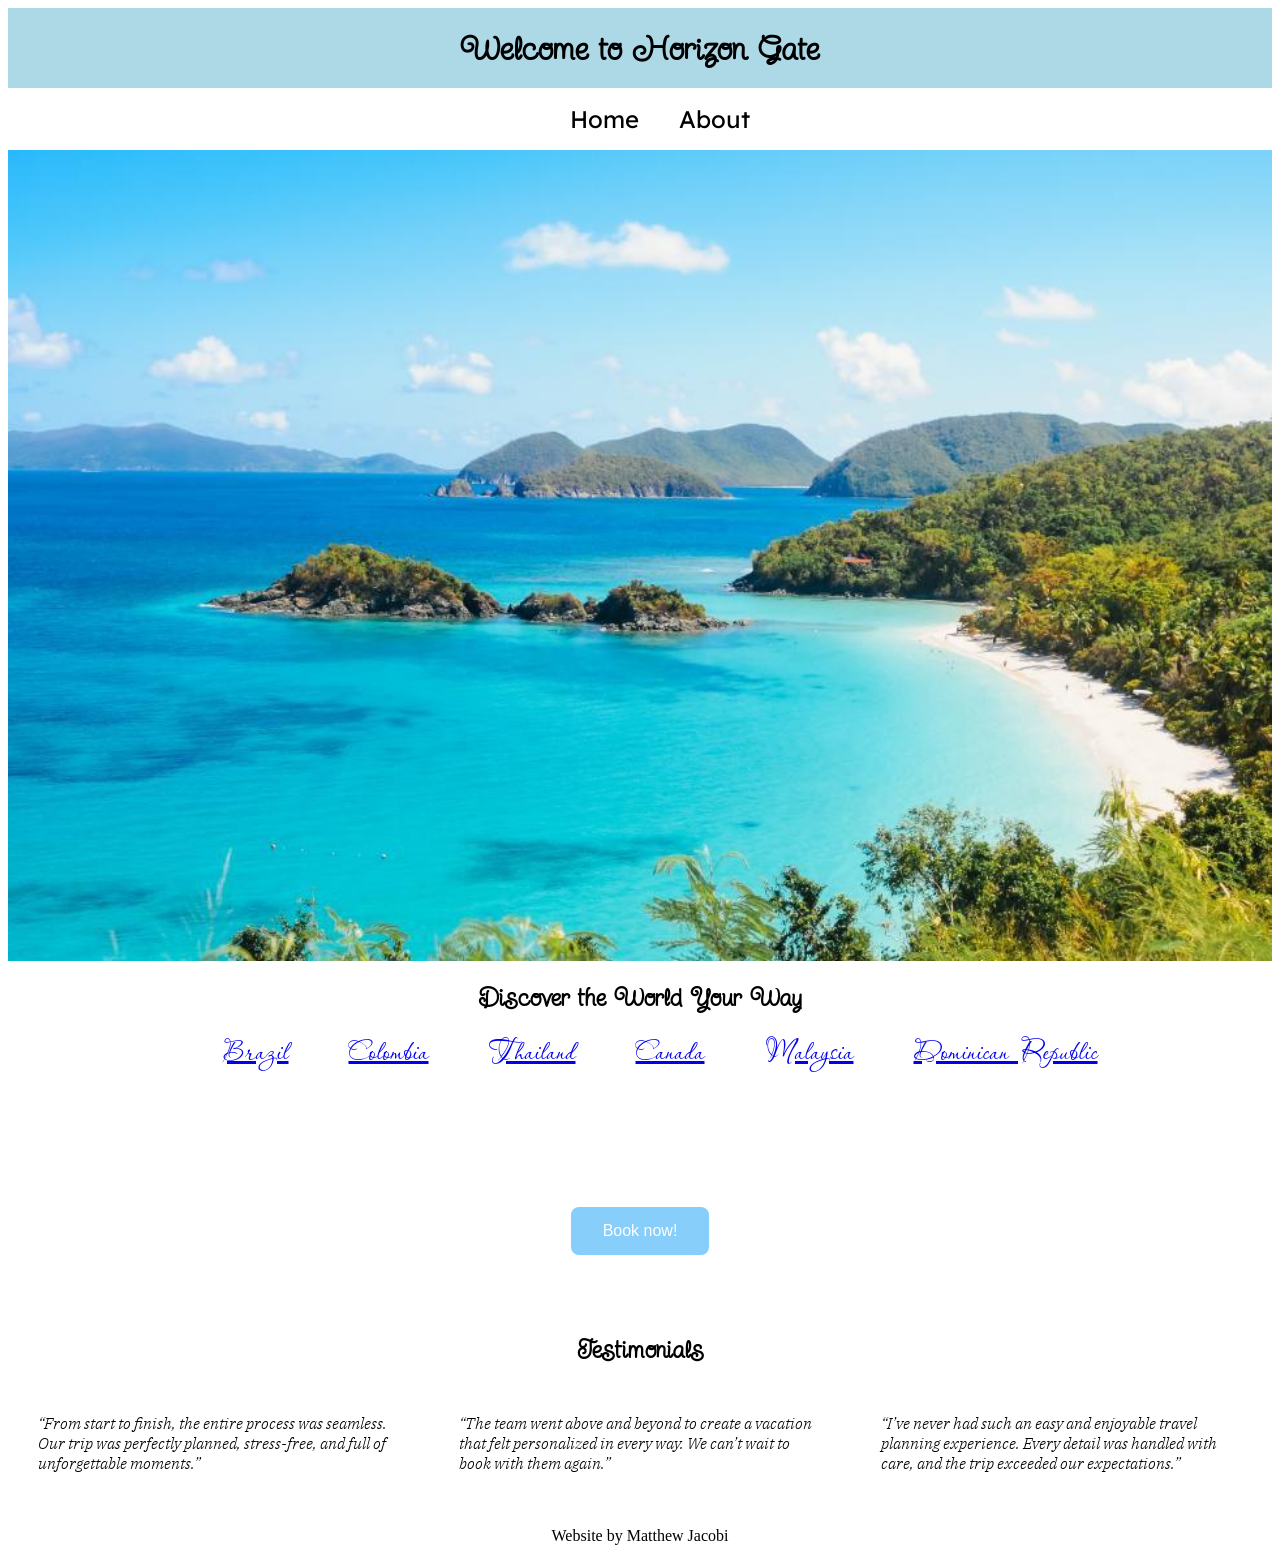
<file: index.html>
<!DOCTYPE html>
<html>

<head>
	<title>Horizon Gate Travel Agency </title>
	<meta charset="UTF-8"> 
	<meta name="viewport" content="width=device-width, initial-scale=1.0">

	<link rel="stylesheet" href="style.css">

	<link rel="preconnect" href="https://fonts.googleapis.com">
	<link rel="preconnect" href="https://fonts.gstatic.com" crossorigin>
	<link href="https://fonts.googleapis.com/css2?family=IBM+Plex+Serif:ital,wght@0,100;0,200;0,300;0,400;0,500;0,600;0,700;1,100;1,200;1,300;1,400;1,500;1,600;1,700&family=Lexend:wght@100..900&family=Passions+Conflict&family=Twinkle+Star&display=swap" rel="stylesheet">


	<style>
	p { font-family: "IBM Plex Serif", serif;
  font-weight: 300;
  font-style: italic;
	}
</style>

</head>

<body>

	<header>
		<div class="masthead">
			<h1 id="section-one">Welcome to Horizon Gate</h1>
		</div>

		<div class="navbar">
			<ul> 
				<li><a href="index.html">Home</a></li>
				<li><a href="about.html">About</a></li>
			</ul>
		</div>

	</header>

	<main> 

		<div class="photo">
		<img src="img/tropical-beach-scene.jpg" alt="A tropical beach with bright turquoise water, white sand, small green islands, and forested hills under a blue sky with scattered clouds." width="100%">
		</div>
			
		<div class="section-two">
			<h2 id="Destinations">Discover the World Your Way</h2>
		</div>

	<div class="cities">
		<ul>
			<li><a href="https://visitbrasil.com/en/" target="_blank">Brazil</a></li>
			<li><a href="https://colombia.travel/en" target="_blank">Colombia</a></li>
			<li><a href="https://www.tourismthailand.org/Home" target="_blank">Thailand</a></li>
			<li><a href="https://travel.destinationcanada.com/en-us" target="_blank">Canada</a></li>
			<li><a href="https://www.malaysia.travel/" target="_blank">Malaysia</a></li>
			<li><a href="https://www.godominicanrepublic.com/" target="_blank">Dominican Republic</a></li>
		</ul>
	</div>

	<div class="book">
	<button type="button" class="button" onclick="alert('You are booking for Horizon Gate Travel Agency.')">Book now!</button>
</div>

		<div class="section-three">
			<h2 id="Testimonials">Testimonials</h2>
		</div>

		<div class="quotes">

		<div class="quote-one">
		<p>“From start to finish, the entire process was seamless. Our trip was perfectly planned, stress-free, and full of unforgettable moments.”</p>
		</div>

		<div class="quote-two">

		<p>“The team went above and beyond to create a vacation that felt personalized in every way. We can’t wait to book with them again.”</p>
		</div>

		<div class="quote-three">
		<p>“I’ve never had such an easy and enjoyable travel planning experience. Every detail was handled with care, and the trip exceeded our expectations.”</p>
		</div>
		</div>

		
	</main>

	<footer>
		Website by Matthew Jacobi
	</footer>
</body>

</html>
</file>
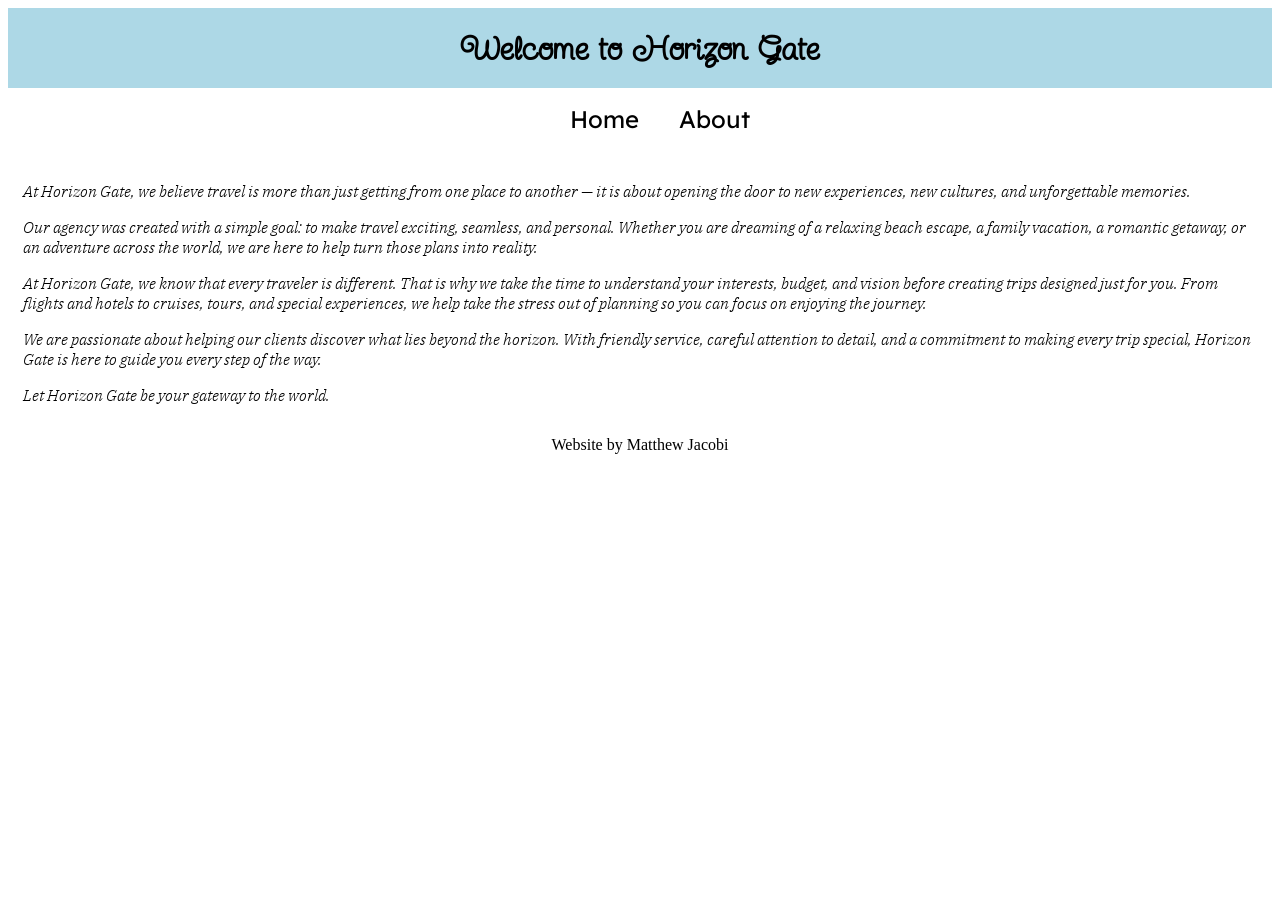
<file: about.html>
<!DOCTYPE html>
<html>

<head>
	<title>Horizon Gate Travel Agency </title>
	<meta charset="UTF-8"> 
	<meta name="viewport" content="width=device-width, initial-scale=1.0">

	<link rel="stylesheet" href="style.css">

	<link rel="preconnect" href="https://fonts.googleapis.com">
	<link rel="preconnect" href="https://fonts.gstatic.com" crossorigin>
	<link href="https://fonts.googleapis.com/css2?family=IBM+Plex+Serif:ital,wght@0,100;0,200;0,300;0,400;0,500;0,600;0,700;1,100;1,200;1,300;1,400;1,500;1,600;1,700&family=Lexend:wght@100..900&family=Passions+Conflict&family=Twinkle+Star&display=swap" rel="stylesheet">


	<style>
	p { font-family: "IBM Plex Serif", serif;
  font-weight: 300;
  font-style: italic;
	}
</style>

</head>

<body>

	<header>
		<div class="masthead">
			<h1 id="section-one">Welcome to Horizon Gate</h1>
		</div>

		<div class="navbar">
			<ul> 
				<li><a href="index.html">Home</a></li>
				<li><a href="about.html">About</a></li>
			</ul>
		</div>

	</header>

	<main>

		<div class="about">
			<p>At Horizon Gate, we believe travel is more than just getting from one place to another — it is about opening the door to new experiences, new cultures, and unforgettable memories.</p>
			<p>Our agency was created with a simple goal: to make travel exciting, seamless, and personal. Whether you are dreaming of a relaxing beach escape, a family vacation, a romantic getaway, or an adventure across the world, we are here to help turn those plans into reality.</p>
			<p>At Horizon Gate, we know that every traveler is different. That is why we take the time to understand your interests, budget, and vision before creating trips designed just for you. From flights and hotels to cruises, tours, and special experiences, we help take the stress out of planning so you can focus on enjoying the journey.</p>
			<p>We are passionate about helping our clients discover what lies beyond the horizon. With friendly service, careful attention to detail, and a commitment to making every trip special, Horizon Gate is here to guide you every step of the way.</p>
			<p>Let Horizon Gate be your gateway to the world.</p>
	</main>

	<footer>
		Website by Matthew Jacobi
	</footer>
</body>
</file>
<file: style.css>
.masthead {
	background-color: lightblue;
	width: 100%;
	height: 80px;
	/*padding-top: 32px;*/
	padding: 32 0px;
	margin: 0px;
	display: flex;
	justify-content: center;
  	font-family: "Twinkle Star", cursive;
 	font-weight: 400;
  	font-style: normal;

}

.navbar ul {
	list-style-type: none;
	display: flex;
	justify-content: center;
	font-family: "Lexend", sans-serif;
  	font-optical-sizing: auto;
  	font-weight: <100>;
  	font-style: normal;
}

.navbar a {
	color: black;
	text-decoration: none;
	padding: 0 20px;
	font-size: 1.5rem;
}

.navbar a:hover {
	background-color: lightblue;
	color: whitesmoke;
}

.section-two {
	width: 100%;
	height: 50px;
	/*padding-top: 32px;*/
	padding: 40 70px;
	margin: 0px;
	display: flex;
	justify-content: center;
  	font-family: "Twinkle Star", cursive;
 	font-weight: 400;
  	font-style: normal;
}

.section-three {
	width: 100%;
	height: 50px;
	/*padding-top: 32px;*/
	padding:  40 70px;
	margin: 0px;
	display: flex;
	justify-content: center;
  	font-family: "Twinkle Star", cursive;
 	font-weight: 400;
  	font-style: normal;
}



.cities ul {
	list-style-type: none;
	display: flex;
	justify-content: center;
	font-optical-sizing: auto;
	height: 10rem;
}

.cities li {
	padding: 0 30px;
	font-size: 2.3rem;
	 font-family: "Passions Conflict", cursive;
  	font-weight: 400;
  	font-style: normal;
}


.section-three {
	display: flex;
	justify-content: center;
}

.quotes {

	display: flex;
	justify-content: center;
	height: 10rem;
}

.quote-one {
	padding: 10px;
	margin: 20px;
	width: 50%;
}

.quote-two {
	padding: 10px;
	margin: 20px;
	width: 50%;
}

.quote-three {
	padding: 10px;
	margin: 20px;
	width: 50%;
}

@media (max-width: 730px) {
	.cities ul {
		display: flex;
		flex-direction: column;
		margin: 120px 70px 70px 0px;
	}

	.cities li {
		width: 100%;
		
		margin: 0px 0 20px 170px;
	}

	.book {
		margin: 130px;
	}
}

@media (max-width: 730px) {
	.quotes {
		display: flex;
		flex-wrap: wrap;
	}

	.quote-one,
	.quote-two {
		width: 50%;
		padding: 0;
		margin: 0 0 20px 0;
	}

	.quote-three {
		width: 100%;
		padding: 0;
		margin: 0 20px 20px 0;
	}
}
.book {
	justify-content: center;
	height: 110px;
}
.button {
    background-color: lightskyblue;
    color: white;           
    padding: 15px 32px;
    text-align: center;
    text-decoration: none;
    display: inline-block;
    font-size: 16px;
    cursor: pointer;
    border: none;
    border-radius: 8px;
    display: block;
    margin: 0 auto;

}
footer {
	display: flex;
	justify-content: center;
}

.about {
	padding: 15px;
}
</file>
